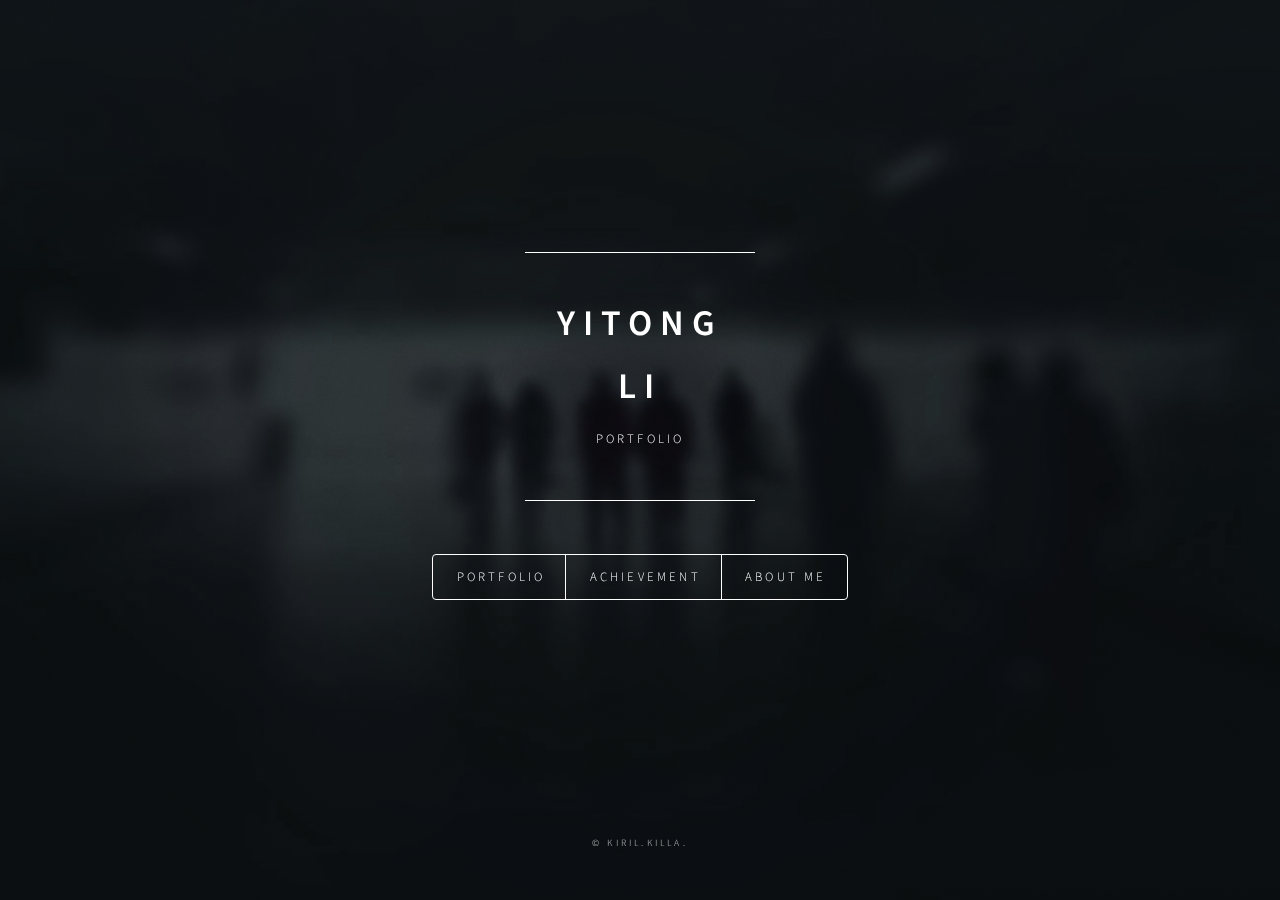
<file: yitong_blog.github.io/index.html>
<!DOCTYPE HTML>

<html>
	<head>
		<title>YITONG LI</title>
		<meta charset="utf-8" />
		<meta name="viewport" content="width=device-width, initial-scale=1, user-scalable=no" />
		<link rel="stylesheet" href="assets/css/main.css" />
		<noscript><link rel="stylesheet" href="assets/css/noscript.css" /></noscript>
	</head>

	<body class="is-preload">

		<!-- Wrapper -->
			<div id="wrapper">

				<!-- Header -->
					<header id="header">
						<div class="content">
							<div class="inner">
								<h1>YITONG</h1>
								<h1>LI</h1>
								<p>PORTFOLIO</p>
							</div>
						</div>
						<br>
						<br>
						<nav>
							<ul>
								<li><a href="#intro">Portfolio</a></li>
								<li><a href="#work">Achievement</a></li>
								<li><a href="#about">About Me</a></li>

								<!-- <li><a href="#contact">Contact</a></li> -->
								<!--<li><a href="#elements">Elements</a></li>-->
							</ul>
						</nav>
					</header>

				<!-- Main -->
					<div id="main">

						<!-- Intro -->
							<article id="intro">
								<h2 class="major">Portfolio</h2>
								<p>Selected artworks from recent years</p>


								<span class="image main"><img src="images\art1.jpg" alt="" /></span>
								<h4>Forever 1989 - A Piece of Red Cloth</h4>
								<blockquote>2019 - Digital Art with Adobe Photoshop and Procreate</blockquote>

								<span class="image main"><img src="images\art4.jpg" alt="" /></span>
								<h4>Unnamed</h4>									
								<blockquote>2018 - Oil on canvas</blockquote>

								<span class="image main"><img src="images\art3.JPG" alt="" /></span>
								<h4>Poison</h4>
								<blockquote>October 2018 - Inktober 2018 Day1</blockquote>
								
								<span class="image main"><img src="images\art2.jpg" alt="" /></span>
								<h4>The Picture of Dorian Grey</h4>									
								<blockquote>2019 - Oil on canvas</blockquote>

								<span class="image main"><img src="images\photo1.JPG" alt="" /></span>
								<h4>The Sun</h4>									
								<blockquote>2018 Georgian Bay</blockquote>

								<span class="image main"><img src="images\photo2.JPG" alt="" /></span>
								<h4>The Wave</h4>									
								<blockquote>2018 Georgian Bay</blockquote>
							</article>

						<!-- Work -->
							<article id="work">
								<h2 class="major">Achievement</h2>
								<h4>2019</h4>
									<ul>
										<li>4th place of Hack the NY 2019 Hackathon</li>
										<li>Top 10 of HackIR 2019 Hackathon</li>
										<li>First place of White Oaks SS Senior Math Contest</li>
										<li>Top 20 of Halton Math Contest (Senior)</li>
										<li>Top 20 of Halton ECOO Programming Contest</li>
									</ul>
								<h4>2018</h4>
									<ul>
										<li>Enter Honor Society of White Oaks Secondary School</li>
									</ul>
								<h4>2017</h4>
									<ul>
										<li>Top 10 of John Willmott 2017 Student Design Competition(Architechture)</li>
								</ul>
								<span class="image main"><img src="images\img4.png" alt="" /></span>
								<p>2017 Oakville Student Architechture Design Competition</p>
								<!--<span class="image main"><img src="images\img3.jpg" alt="" /></span>
								<p>HackIR 2019</p>
								<span class="image main"><img src="images\img2.JPG" alt="" /></span>
								<p>WOSS Senior Math Contest</p>-->
								
							</article>

						<!-- About -->
							<article id="about">
								<h2 class="major">About Me</h2>
								<p>Born and raised in Beijing, China</p>
								<p>2017 - 2020 <b>White Oaks Secondary School</b>, Oakville, Ontario, CA.</p>
								<p>2020 -      <b>London College of Communication</b> - University of Arts London, London, UK.</p>
								<br>
								<p>Founder of WOSS Esports League.</p>
								<p>More than 10 years of art creating experience - Graphic design, Painting, Sketching, Photography.</p>
								<p>Self-taught guitarist, music lover.</p>
								<p>Can also visit my <a href="#" target="blank">blog</a> for more information.</p>
								<!--
								<span class="image main"><img src="images\img1.jpg" alt="" /></span>
								-->
								<h4>Contect for more:</h4>
								<h6>Email: vashti0622@gmail.com</h6>
								<h6>Instagram: kirilkilla</h6>
								<h6>WeChat: lyt20020622</h6>
								<ul class="icons">
									<li><a href="https://twitter.com/vashti0622/" target="blank" class="icon fa-twitter"><span class="label">Twitter</span></a></li>
									<li><a href="https://www.instagram.com/vashti0622/" target="blank" class="icon fa-instagram"><span class="label">Instagram</span></a></li>
									<li><a href="https://github.com/vashti0622" target="blank" class="icon fa-github"><span class="label">Github</span></a></li>
									<li><a href="https://www.facebook.com/vashti.li" target="blank" class="icon fa-facebook"><span class="label">Facebook</span></a></li>
								</ul>
							</article>







						<!-- Contact -->
							<article id="contact">
								<h2 class="major">Contact</h2>
								<form method="post" action="#">
									<div class="fields">
										<div class="field half">
											<label for="name">Name</label>
											<input type="text" name="name" id="name" />
										</div>
										<div class="field half">
											<label for="email">Email</label>
											<input type="text" name="email" id="email" />
										</div>
										<div class="field">
											<label for="message">Message</label>
											<textarea name="message" id="message" rows="4"></textarea>
										</div>
									</div>
									<ul class="actions">
										<li><input type="submit" value="Send Message" class="primary" /></li>
										<li><input type="reset" value="Reset" /></li>
									</ul>
								</form>
								<ul class="icons">
									<li><a href="#" class="icon fa-twitter"><span class="label">Twitter</span></a></li>
									<li><a href="#" class="icon fa-facebook"><span class="label">Facebook</span></a></li>
									<li><a href="#" class="icon fa-instagram"><span class="label">Instagram</span></a></li>
									<li><a href="#" class="icon fa-github"><span class="label">GitHub</span></a></li>
								</ul>
							</article>

						<!-- Elements -->
							<article id="elements">
								<h2 class="major">Elements</h2>

								<section>
									<h3 class="major">Text</h3>
									<p>This is <b>bold</b> and this is <strong>strong</strong>. This is <i>italic</i> and this is <em>emphasized</em>.
									This is <sup>superscript</sup> text and this is <sub>subscript</sub> text.
									This is <u>underlined</u> and this is code: <code>for (;;) { ... }</code>. Finally, <a href="#">this is a link</a>.</p>
									<hr />
									<h2>Heading Level 2</h2>
									<h3>Heading Level 3</h3>
									<h4>Heading Level 4</h4>
									<h5>Heading Level 5</h5>
									<h6>Heading Level 6</h6>
									<hr />
									<h4>Blockquote</h4>
									<blockquote>Fringilla nisl. Donec accumsan interdum nisi, quis tincidunt felis sagittis eget tempus euismod. Vestibulum ante ipsum primis in faucibus vestibulum. Blandit adipiscing eu felis iaculis volutpat ac adipiscing accumsan faucibus. Vestibulum ante ipsum primis in faucibus lorem ipsum dolor sit amet nullam adipiscing eu felis.</blockquote>
									<h4>Preformatted</h4>
									<pre><code>i = 0;
										while (!deck.isInOrder()) {
											print 'Iteration ' + i;
											deck.shuffle();
											i++;}
											print 'It took ' + i + ' iterations to sort the deck.';</code></pre>
								</section>

								<section>
									<h3 class="major">Lists</h3>

									<h4>Unordered</h4>
									<ul>
										<li>Dolor pulvinar etiam.</li>
										<li>Sagittis adipiscing.</li>
										<li>Felis enim feugiat.</li>
									</ul>

									<h4>Alternate</h4>
									<ul class="alt">
										<li>Dolor pulvinar etiam.</li>
										<li>Sagittis adipiscing.</li>
										<li>Felis enim feugiat.</li>
									</ul>

									<h4>Ordered</h4>
									<ol>
										<li>Dolor pulvinar etiam.</li>
										<li>Etiam vel felis viverra.</li>
										<li>Felis enim feugiat.</li>
										<li>Dolor pulvinar etiam.</li>
										<li>Etiam vel felis lorem.</li>
										<li>Felis enim et feugiat.</li>
									</ol>
									<h4>Icons</h4>
									<ul class="icons">
										<li><a href="#" class="icon fa-twitter"><span class="label">Twitter</span></a></li>
										<li><a href="#" class="icon fa-facebook"><span class="label">Facebook</span></a></li>
										<li><a href="#" class="icon fa-instagram"><span class="label">Instagram</span></a></li>
										<li><a href="#" class="icon fa-github"><span class="label">Github</span></a></li>
									</ul>

									<h4>Actions</h4>
									<ul class="actions">
										<li><a href="#" class="button primary">Default</a></li>
										<li><a href="#" class="button">Default</a></li>
									</ul>
									<ul class="actions stacked">
										<li><a href="#" class="button primary">Default</a></li>
										<li><a href="#" class="button">Default</a></li>
									</ul>
								</section>

								<section>
									<h3 class="major">Table</h3>
									<h4>Default</h4>
									<div class="table-wrapper">
										<table>
											<thead>
												<tr>
													<th>Name</th>
													<th>Description</th>
													<th>Price</th>
												</tr>
											</thead>
											<tbody>
												<tr>
													<td>Item One</td>
													<td>Ante turpis integer aliquet porttitor.</td>
													<td>29.99</td>
												</tr>
												<tr>
													<td>Item Two</td>
													<td>Vis ac commodo adipiscing arcu aliquet.</td>
													<td>19.99</td>
												</tr>
												<tr>
													<td>Item Three</td>
													<td> Morbi faucibus arcu accumsan lorem.</td>
													<td>29.99</td>
												</tr>
												<tr>
													<td>Item Four</td>
													<td>Vitae integer tempus condimentum.</td>
													<td>19.99</td>
												</tr>
												<tr>
													<td>Item Five</td>
													<td>Ante turpis integer aliquet porttitor.</td>
													<td>29.99</td>
												</tr>
											</tbody>
											<tfoot>
												<tr>
													<td colspan="2"></td>
													<td>100.00</td>
												</tr>
											</tfoot>
										</table>
									</div>

									<h4>Alternate</h4>
									<div class="table-wrapper">
										<table class="alt">
											<thead>
												<tr>
													<th>Name</th>
													<th>Description</th>
													<th>Price</th>
												</tr>
											</thead>
											<tbody>
												<tr>
													<td>Item One</td>
													<td>Ante turpis integer aliquet porttitor.</td>
													<td>29.99</td>
												</tr>
												<tr>
													<td>Item Two</td>
													<td>Vis ac commodo adipiscing arcu aliquet.</td>
													<td>19.99</td>
												</tr>
												<tr>
													<td>Item Three</td>
													<td> Morbi faucibus arcu accumsan lorem.</td>
													<td>29.99</td>
												</tr>
												<tr>
													<td>Item Four</td>
													<td>Vitae integer tempus condimentum.</td>
													<td>19.99</td>
												</tr>
												<tr>
													<td>Item Five</td>
													<td>Ante turpis integer aliquet porttitor.</td>
													<td>29.99</td>
												</tr>
											</tbody>
											<tfoot>
												<tr>
													<td colspan="2"></td>
													<td>100.00</td>
												</tr>
											</tfoot>
										</table>
									</div>
								</section>

								<section>
									<h3 class="major">Buttons</h3>
									<ul class="actions">
										<li><a href="#" class="button primary">Primary</a></li>
										<li><a href="#" class="button">Default</a></li>
									</ul>
									<ul class="actions">
										<li><a href="#" class="button">Default</a></li>
										<li><a href="#" class="button small">Small</a></li>
									</ul>
									<ul class="actions">
										<li><a href="#" class="button primary icon fa-download">Icon</a></li>
										<li><a href="#" class="button icon fa-download">Icon</a></li>
									</ul>
									<ul class="actions">
										<li><span class="button primary disabled">Disabled</span></li>
										<li><span class="button disabled">Disabled</span></li>
									</ul>
								</section>

								<section>
									<h3 class="major">Form</h3>
									<form method="post" action="#">
										<div class="fields">
											<div class="field half">
												<label for="demo-name">Name</label>
												<input type="text" name="demo-name" id="demo-name" value="" placeholder="Jane Doe" />
											</div>
											<div class="field half">
												<label for="demo-email">Email</label>
												<input type="email" name="demo-email" id="demo-email" value="" placeholder="jane@untitled.tld" />
											</div>
											<div class="field">
												<label for="demo-category">Category</label>
												<select name="demo-category" id="demo-category">
													<option value="">-</option>
													<option value="1">Manufacturing</option>
													<option value="1">Shipping</option>
													<option value="1">Administration</option>
													<option value="1">Human Resources</option>
												</select>
											</div>
											<div class="field half">
												<input type="radio" id="demo-priority-low" name="demo-priority" checked>
												<label for="demo-priority-low">Low</label>
											</div>
											<div class="field half">
												<input type="radio" id="demo-priority-high" name="demo-priority">
												<label for="demo-priority-high">High</label>
											</div>
											<div class="field half">
												<input type="checkbox" id="demo-copy" name="demo-copy">
												<label for="demo-copy">Email me a copy</label>
											</div>
											<div class="field half">
												<input type="checkbox" id="demo-human" name="demo-human" checked>
												<label for="demo-human">Not a robot</label>
											</div>
											<div class="field">
												<label for="demo-message">Message</label>
												<textarea name="demo-message" id="demo-message" placeholder="Enter your message" rows="6"></textarea>
											</div>
										</div>
										<ul class="actions">
											<li><input type="submit" value="Send Message" class="primary" /></li>
											<li><input type="reset" value="Reset" /></li>
										</ul>
									</form>
								</section>

							</article>

					</div>



					
				<!-- Footer -->
					<footer id="footer">
						<p class="copyright">&copy; Kiril.Killa.</p>
					</footer>

			</div>

		<!-- BG -->
			<div id="bg"></div>

		<!-- Scripts -->
			<script src="assets/js/jquery.min.js"></script>
			<script src="assets/js/browser.min.js"></script>
			<script src="assets/js/breakpoints.min.js"></script>
			<script src="assets/js/util.js"></script>
			<script src="assets/js/main.js"></script>

	</body>
</html>
</file>
<file: yitong_blog.github.io/assets/css/noscript.css>
/*
	Dimension by HTML5 UP
	html5up.net | @ajlkn
	Free for personal and commercial use under the CCA 3.0 license (html5up.net/license)
*/

/* BG */

	body.is-preload #bg:before {
		background-color: transparent;
	}

/* Header */

	body.is-preload #header {
		-moz-filter: none;
		-webkit-filter: none;
		-ms-filter: none;
		filter: none;
	}

		body.is-preload #header > * {
			opacity: 1;
		}

		body.is-preload #header .content .inner {
			max-height: none;
			padding: 3rem 2rem;
			opacity: 1;
		}

/* Main */

	#main article {
		opacity: 1;
		margin: 4rem 0 0 0;
	}
</file>
<file: yitong_blog.github.io/assets/css/main.css>
@import url(font-awesome.min.css);
@import url("https://fonts.googleapis.com/css?family=Source+Sans+Pro:300italic,600italic,300,600");

/*
	Dimension by HTML5 UP
	html5up.net | @ajlkn
	Free for personal and commercial use under the CCA 3.0 license (html5up.net/license)
*/



html, body, div, span, applet, object,
iframe, h1, h2, h3, h4, h5, h6, p, blockquote,
pre, a, abbr, acronym, address, big, cite,
code, del, dfn, em, img, ins, kbd, q, s, samp,
small, strike, strong, sub, sup, tt, var, b,
u, i, center, dl, dt, dd, ol, ul, li, fieldset,
form, label, legend, table, caption, tbody,
tfoot, thead, tr, th, td, article, aside,
canvas, details, embed, figure, figcaption,
footer, header, hgroup, menu, nav, output, ruby,
section, summary, time, mark, audio, video {
	margin: 0;
	padding: 0;
	border: 0;
	font-size: 100%;
	font: inherit;
	vertical-align: baseline;}

article, aside, details, figcaption, figure,
footer, header, hgroup, menu, nav, section {
	display: block;}

body {
	line-height: 1;
}

ol, ul {
	list-style: none;
}

blockquote, q {
	quotes: none;
}

	blockquote:before, blockquote:after, q:before, q:after {
		content: '';
		content: none;
	}

table {
	border-collapse: collapse;
	border-spacing: 0;
}

body {
	-webkit-text-size-adjust: none;
}

mark {
	background-color: transparent;
	color: inherit;
}

input::-moz-focus-inner {
	border: 0;
	padding: 0;
}

input, select, textarea {
	-moz-appearance: none;
	-webkit-appearance: none;
	-ms-appearance: none;
	appearance: none;
}

/* Basic */

	@-ms-viewport {
		width: device-width;
	}

	@media screen and (max-width: 480px) {

		html, body {
			min-width: 320px;
		}

	}

	html {
		box-sizing: border-box;
	}

	*, *:before, *:after {
		box-sizing: inherit;
	}

	body {
		background: #1b1f22;
	}

		body.is-preload *, body.is-preload *:before, body.is-preload *:after {
			-moz-animation: none !important;
			-webkit-animation: none !important;
			-ms-animation: none !important;
			animation: none !important;
			-moz-transition: none !important;
			-webkit-transition: none !important;
			-ms-transition: none !important;
			transition: none !important;
		}

/* Type */

	html {
		font-size: 16pt;
	}

		@media screen and (max-width: 1680px) {

			html {
				font-size: 12pt;
			}

		}

		@media screen and (max-width: 736px) {

			html {
				font-size: 11pt;
			}

		}

		@media screen and (max-width: 360px) {

			html {
				font-size: 10pt;
			}

		}

	body, input, select, textarea {
		color: #ffffff;
		font-family: "Source Sans Pro", sans-serif;
		font-weight: 300;
		font-size: 1rem;
		line-height: 1.65;
	}

	a {
		-moz-transition: color 0.2s ease-in-out, background-color 0.2s ease-in-out, border-bottom-color 0.2s ease-in-out;
		-webkit-transition: color 0.2s ease-in-out, background-color 0.2s ease-in-out, border-bottom-color 0.2s ease-in-out;
		-ms-transition: color 0.2s ease-in-out, background-color 0.2s ease-in-out, border-bottom-color 0.2s ease-in-out;
		transition: color 0.2s ease-in-out, background-color 0.2s ease-in-out, border-bottom-color 0.2s ease-in-out;
		border-bottom: dotted 1px rgba(255, 255, 255, 0.5);
		text-decoration: none;
		color: inherit;
	}

		a:hover {
			border-bottom-color: transparent;
		}

	strong, b {
		color: #ffffff;
		font-weight: 600;
	}

	em, i {
		font-style: italic;
	}

	p {
		margin: 0 0 2rem 0;
	}

	h1, h2, h3, h4, h5, h6 {
		color: #ffffff;
		font-weight: 600;
		line-height: 1.5;
		margin: 0 0 1rem 0;
		text-transform: uppercase;
		letter-spacing: 0.2rem;
	}

		h1 a, h2 a, h3 a, h4 a, h5 a, h6 a {
			color: inherit;
			text-decoration: none;
		}

		h1.major, h2.major, h3.major, h4.major, h5.major, h6.major {
			border-bottom: solid 1px #ffffff;
			width: -moz-max-content;
			width: -webkit-max-content;
			width: -ms-max-content;
			width: max-content;
			padding-bottom: 0.5rem;
			margin: 0 0 2rem 0;
		}

	h1 {
		font-size: 2.25rem;
		line-height: 1.3;
		letter-spacing: 0.5rem;
	}

	h2 {
		font-size: 1.5rem;
		line-height: 1.4;
		letter-spacing: 0.5rem;
	}

	h3 {
		font-size: 1rem;
	}

	h4 {
		font-size: 0.8rem;
	}

	h5 {
		font-size: 0.7rem;
	}

	h6 {
		font-size: 0.6rem;
	}

	@media screen and (max-width: 736px) {

		h1 {
			font-size: 1.75rem;
			line-height: 1.4;
		}

		h2 {
			font-size: 1.25em;
			line-height: 1.5;
		}

	}

	sub {
		font-size: 0.8rem;
		position: relative;
		top: 0.5rem;
	}

	sup {
		font-size: 0.8rem;
		position: relative;
		top: -0.5rem;
	}

	blockquote {
		border-left: solid 4px #ffffff;
		font-style: italic;
		margin: 0 0 2rem 0;
		padding: 0.5rem 0 0.5rem 2rem;
	}

	code {
		background: rgba(255, 255, 255, 0.075);
		border-radius: 4px;
		font-family: "Courier New", monospace;
		font-size: 0.9rem;
		margin: 0 0.25rem;
		padding: 0.25rem 0.65rem;
	}

	pre {
		-webkit-overflow-scrolling: touch;
		font-family: "Courier New", monospace;
		font-size: 0.9rem;
		margin: 0 0 2rem 0;
	}

		pre code {
			display: block;
			line-height: 1.75;
			padding: 1rem 1.5rem;
			overflow-x: auto;
		}

	hr {
		border: 0;
		border-bottom: solid 1px #ffffff;
		margin: 2.75rem 0;
	}

	.align-left {
		text-align: left;
	}

	.align-center {
		text-align: center;
	}

	.align-right {
		text-align: right;
	}

/* Form */

	form {
		margin: 0 0 2rem 0;
	}

		form > :last-child {
			margin-bottom: 0;
		}

		form > .fields {
			display: -moz-flex;
			display: -webkit-flex;
			display: -ms-flex;
			display: flex;
			-moz-flex-wrap: wrap;
			-webkit-flex-wrap: wrap;
			-ms-flex-wrap: wrap;
			flex-wrap: wrap;
			width: calc(100% + 3rem);
			margin: -1.5rem 0 2rem -1.5rem;
		}

			form > .fields > .field {
				-moz-flex-grow: 0;
				-webkit-flex-grow: 0;
				-ms-flex-grow: 0;
				flex-grow: 0;
				-moz-flex-shrink: 0;
				-webkit-flex-shrink: 0;
				-ms-flex-shrink: 0;
				flex-shrink: 0;
				padding: 1.5rem 0 0 1.5rem;
				width: calc(100% - 1.5rem);
			}

				form > .fields > .field.half {
					width: calc(50% - 0.75rem);
				}

				form > .fields > .field.third {
					width: calc(100%/3 - 0.5rem);
				}

				form > .fields > .field.quarter {
					width: calc(25% - 0.375rem);
				}

		@media screen and (max-width: 480px) {

			form > .fields {
				width: calc(100% + 3rem);
				margin: -1.5rem 0 2rem -1.5rem;
			}

				form > .fields > .field {
					padding: 1.5rem 0 0 1.5rem;
					width: calc(100% - 1.5rem);
				}

					form > .fields > .field.half {
						width: calc(100% - 1.5rem);
					}

					form > .fields > .field.third {
						width: calc(100% - 1.5rem);
					}

					form > .fields > .field.quarter {
						width: calc(100% - 1.5rem);
					}

		}

	label {
		color: #ffffff;
		display: block;
		font-size: 0.8rem;
		font-weight: 300;
		letter-spacing: 0.2rem;
		line-height: 1.5;
		margin: 0 0 1rem 0;
		text-transform: uppercase;
	}

	input[type="text"],
	input[type="password"],
	input[type="email"],
	input[type="tel"],
	select,
	textarea {
		-moz-appearance: none;
		-webkit-appearance: none;
		-ms-appearance: none;
		appearance: none;
		-moz-transition: border-color 0.2s ease-in-out, box-shadow 0.2s ease-in-out, background-color 0.2s ease-in-out;
		-webkit-transition: border-color 0.2s ease-in-out, box-shadow 0.2s ease-in-out, background-color 0.2s ease-in-out;
		-ms-transition: border-color 0.2s ease-in-out, box-shadow 0.2s ease-in-out, background-color 0.2s ease-in-out;
		transition: border-color 0.2s ease-in-out, box-shadow 0.2s ease-in-out, background-color 0.2s ease-in-out;
		background-color: transparent;
		border-radius: 4px;
		border: solid 1px #ffffff;
		color: inherit;
		display: block;
		outline: 0;
		padding: 0 1rem;
		text-decoration: none;
		width: 100%;
	}

		input[type="text"]:invalid,
		input[type="password"]:invalid,
		input[type="email"]:invalid,
		input[type="tel"]:invalid,
		select:invalid,
		textarea:invalid {
			box-shadow: none;
		}

		input[type="text"]:focus,
		input[type="password"]:focus,
		input[type="email"]:focus,
		input[type="tel"]:focus,
		select:focus,
		textarea:focus {
			background: rgba(255, 255, 255, 0.075);
			border-color: #ffffff;
			box-shadow: 0 0 0 1px #ffffff;
		}

	select {
		background-image: url("data:image/svg+xml;charset=utf8,%3Csvg xmlns='http://www.w3.org/2000/svg' width='40' height='40' preserveAspectRatio='none' viewBox='0 0 40 40'%3E%3Cpath d='M9.4,12.3l10.4,10.4l10.4-10.4c0.2-0.2,0.5-0.4,0.9-0.4c0.3,0,0.6,0.1,0.9,0.4l3.3,3.3c0.2,0.2,0.4,0.5,0.4,0.9 c0,0.4-0.1,0.6-0.4,0.9L20.7,31.9c-0.2,0.2-0.5,0.4-0.9,0.4c-0.3,0-0.6-0.1-0.9-0.4L4.3,17.3c-0.2-0.2-0.4-0.5-0.4-0.9 c0-0.4,0.1-0.6,0.4-0.9l3.3-3.3c0.2-0.2,0.5-0.4,0.9-0.4S9.1,12.1,9.4,12.3z' fill='%23ffffff' /%3E%3C/svg%3E");
		background-size: 1.25rem;
		background-repeat: no-repeat;
		background-position: calc(100% - 1rem) center;
		height: 2.75rem;
		padding-right: 2.75rem;
		text-overflow: ellipsis;
	}

		select option {
			color: #ffffff;
			background: #1b1f22;
		}

		select:focus::-ms-value {
			background-color: transparent;
		}

		select::-ms-expand {
			display: none;
		}

	input[type="text"],
	input[type="password"],
	input[type="email"],
	select {
		height: 2.75rem;
	}

	textarea {
		padding: 0.75rem 1rem;
	}

	input[type="checkbox"],
	input[type="radio"] {
		-moz-appearance: none;
		-webkit-appearance: none;
		-ms-appearance: none;
		appearance: none;
		display: block;
		float: left;
		margin-right: -2rem;
		opacity: 0;
		width: 1rem;
		z-index: -1;
	}

		input[type="checkbox"] + label,
		input[type="radio"] + label {
			text-decoration: none;
			-moz-user-select: none;
			-webkit-user-select: none;
			-ms-user-select: none;
			user-select: none;
			color: #ffffff;
			cursor: pointer;
			display: inline-block;
			font-size: 0.8rem;
			font-weight: 300;
			margin: 0 0 0.5rem 0;
			padding-left: 2.65rem;
			padding-right: 0.75rem;
			position: relative;
		}

			input[type="checkbox"] + label:before,
			input[type="radio"] + label:before {
				-moz-osx-font-smoothing: grayscale;
				-webkit-font-smoothing: antialiased;
				font-family: FontAwesome;
				font-style: normal;
				font-weight: normal;
				text-transform: none !important;
			}

			input[type="checkbox"] + label:before,
			input[type="radio"] + label:before {
				-moz-transition: border-color 0.2s ease-in-out, box-shadow 0.2s ease-in-out, background-color 0.2s ease-in-out;
				-webkit-transition: border-color 0.2s ease-in-out, box-shadow 0.2s ease-in-out, background-color 0.2s ease-in-out;
				-ms-transition: border-color 0.2s ease-in-out, box-shadow 0.2s ease-in-out, background-color 0.2s ease-in-out;
				transition: border-color 0.2s ease-in-out, box-shadow 0.2s ease-in-out, background-color 0.2s ease-in-out;
				border-radius: 4px;
				border: solid 1px #ffffff;
				content: '';
				display: inline-block;
				height: 1.65rem;
				left: 0;
				line-height: calc(1.58125rem + 0em);
				position: absolute;
				text-align: center;
				top: -0.125rem;
				width: 1.65rem;
			}

		input[type="checkbox"]:checked + label:before,
		input[type="radio"]:checked + label:before {
			background: #ffffff !important;
			border-color: #ffffff !important;
			color: #1b1f22;
			content: '\f00c';
		}

		input[type="checkbox"]:focus + label:before,
		input[type="radio"]:focus + label:before {
			background: rgba(255, 255, 255, 0.075);
			border-color: #ffffff;
			box-shadow: 0 0 0 1px #ffffff;
		}

	input[type="checkbox"] + label:before {
		border-radius: 4px;
	}

	input[type="radio"] + label:before {
		border-radius: 100%;
	}

	::-webkit-input-placeholder {
		color: rgba(255, 255, 255, 0.5) !important;
		opacity: 1.0;
	}

	:-moz-placeholder {
		color: rgba(255, 255, 255, 0.5) !important;
		opacity: 1.0;
	}

	::-moz-placeholder {
		color: rgba(255, 255, 255, 0.5) !important;
		opacity: 1.0;
	}

	:-ms-input-placeholder {
		color: rgba(255, 255, 255, 0.5) !important;
		opacity: 1.0;
	}

	.formerize-placeholder {
		color: rgba(255, 255, 255, 0.5) !important;
		opacity: 1.0;
	}

/* Box */

	.box {
		border-radius: 4px;
		border: solid 1px #ffffff;
		margin-bottom: 2rem;
		padding: 1.5em;
	}

		.box > :last-child,
		.box > :last-child > :last-child,
		.box > :last-child > :last-child > :last-child {
			margin-bottom: 0;
		}

		.box.alt {
			border: 0;
			border-radius: 0;
			padding: 0;
		}

/* Icon */

	.icon {
		text-decoration: none;
		border-bottom: none;
		position: relative;
	}

		.icon:before {
			-moz-osx-font-smoothing: grayscale;
			-webkit-font-smoothing: antialiased;
			font-family: FontAwesome;
			font-style: normal;
			font-weight: normal;
			text-transform: none !important;
		}

		.icon > .label {
			display: none;
		}

/* Image */

	.image {
		border-radius: 4px;
		border: 0;
		display: inline-block;
		position: relative;
	}

		.image:before {
			pointer-events: none;
			background-image: url("../../images/overlay.png");
			background-color: rgba(19, 21, 25, 0.5);
			border-radius: 4px;
			content: '';
			display: block;
			height: 100%;
			left: 0;
			opacity: 0.5;
			position: absolute;
			top: 0;
			width: 100%;
		}

		.image img {
			border-radius: 4px;
			display: block;
		}

		.image.left, .image.right {
			max-width: 40%;
		}

			.image.left img, .image.right img {
				width: 100%;
			}

		.image.left {
			float: left;
			padding: 0 1.5em 1em 0;
			top: 0.25em;
		}

		.image.right {
			float: right;
			padding: 0 0 1em 1.5em;
			top: 0.25em;
		}

		.image.fit {
			display: block;
			margin: 0 0 2rem 0;
			width: 100%;
		}

			.image.fit img {
				width: 100%;
			}

		.image.main {
			display: block;
			margin: 2.5rem 0;
			width: 100%;
		}

			.image.main img {
				width: 100%;
			}

		@media screen and (max-width: 736px) {

			.image.main {
				margin: 2rem 0;
			}

		}

		@media screen and (max-width: 480px) {

			.image.main {
				margin: 1.5rem 0;
			}

		}

/* List */

	ol {
		list-style: decimal;
		margin: 0 0 2rem 0;
		padding-left: 1.25em;
	}

		ol li {
			padding-left: 0.25em;
		}

	ul {
		list-style: disc;
		margin: 0 0 2rem 0;
		padding-left: 1em;
	}

		ul li {
			padding-left: 0.5em;
		}

		ul.alt {
			list-style: none;
			padding-left: 0;
		}

			ul.alt li {
				border-top: solid 1px #ffffff;
				padding: 0.5em 0;
			}

				ul.alt li:first-child {
					border-top: 0;
					padding-top: 0;
				}

	dl {
		margin: 0 0 2rem 0;
	}

		dl dt {
			display: block;
			font-weight: 600;
			margin: 0 0 1rem 0;
		}

		dl dd {
			margin-left: 2rem;
		}

/* Actions */

	ul.actions {
		display: -moz-flex;
		display: -webkit-flex;
		display: -ms-flex;
		display: flex;
		cursor: default;
		list-style: none;
		margin-left: -1rem;
		padding-left: 0;
	}

		ul.actions li {
			padding: 0 0 0 1rem;
			vertical-align: middle;
		}

		ul.actions.special {
			-moz-justify-content: center;
			-webkit-justify-content: center;
			-ms-justify-content: center;
			justify-content: center;
			width: 100%;
			margin-left: 0;
		}

			ul.actions.special li:first-child {
				padding-left: 0;
			}

		ul.actions.stacked {
			-moz-flex-direction: column;
			-webkit-flex-direction: column;
			-ms-flex-direction: column;
			flex-direction: column;
			margin-left: 0;
		}

			ul.actions.stacked li {
				padding: 1.3rem 0 0 0;
			}

				ul.actions.stacked li:first-child {
					padding-top: 0;
				}

		ul.actions.fit {
			width: calc(100% + 1rem);
		}

			ul.actions.fit li {
				-moz-flex-grow: 1;
				-webkit-flex-grow: 1;
				-ms-flex-grow: 1;
				flex-grow: 1;
				-moz-flex-shrink: 1;
				-webkit-flex-shrink: 1;
				-ms-flex-shrink: 1;
				flex-shrink: 1;
				width: 100%;
			}

				ul.actions.fit li > * {
					width: 100%;
				}

			ul.actions.fit.stacked {
				width: 100%;
			}

		@media screen and (max-width: 480px) {

			ul.actions:not(.fixed) {
				-moz-flex-direction: column;
				-webkit-flex-direction: column;
				-ms-flex-direction: column;
				flex-direction: column;
				margin-left: 0;
				width: 100% !important;
			}

				ul.actions:not(.fixed) li {
					-moz-flex-grow: 1;
					-webkit-flex-grow: 1;
					-ms-flex-grow: 1;
					flex-grow: 1;
					-moz-flex-shrink: 1;
					-webkit-flex-shrink: 1;
					-ms-flex-shrink: 1;
					flex-shrink: 1;
					padding: 1rem 0 0 0;
					text-align: center;
					width: 100%;
				}

					ul.actions:not(.fixed) li > * {
						width: 100%;
					}

					ul.actions:not(.fixed) li:first-child {
						padding-top: 0;
					}

					ul.actions:not(.fixed) li input[type="submit"],
					ul.actions:not(.fixed) li input[type="reset"],
					ul.actions:not(.fixed) li input[type="button"],
					ul.actions:not(.fixed) li button,
					ul.actions:not(.fixed) li .button {
						width: 100%;
					}

						ul.actions:not(.fixed) li input[type="submit"].icon:before,
						ul.actions:not(.fixed) li input[type="reset"].icon:before,
						ul.actions:not(.fixed) li input[type="button"].icon:before,
						ul.actions:not(.fixed) li button.icon:before,
						ul.actions:not(.fixed) li .button.icon:before {
							margin-left: -0.5em;
						}

		}

/* Icons */

	ul.icons {
		cursor: default;
		list-style: none;
		padding-left: 0;
	}

		ul.icons li {
			display: inline-block;
			padding: 0 0.75em 0 0;
		}

			ul.icons li:last-child {
				padding-right: 0;
			}

			ul.icons li a {
				border-radius: 100%;
				box-shadow: inset 0 0 0 1px #ffffff;
				display: inline-block;
				height: 2.25rem;
				line-height: 2.25rem;
				text-align: center;
				width: 2.25rem;
			}

				ul.icons li a:hover {
					background-color: rgba(255, 255, 255, 0.075);
				}

				ul.icons li a:active {
					background-color: rgba(255, 255, 255, 0.175);
				}

/* Table */

	.table-wrapper {
		-webkit-overflow-scrolling: touch;
		overflow-x: auto;
	}

	table {
		margin: 0 0 2rem 0;
		width: 100%;
	}

		table tbody tr {
			border: solid 1px #ffffff;
			border-left: 0;
			border-right: 0;
		}

			table tbody tr:nth-child(2n + 1) {
				background-color: rgba(255, 255, 255, 0.075);
			}

		table td {
			padding: 0.75em 0.75em;
		}

		table th {
			color: #ffffff;
			font-size: 0.9em;
			font-weight: 600;
			padding: 0 0.75em 0.75em 0.75em;
			text-align: left;
		}

		table thead {
			border-bottom: solid 2px #ffffff;
		}

		table tfoot {
			border-top: solid 2px #ffffff;
		}

		table.alt {
			border-collapse: separate;
		}

			table.alt tbody tr td {
				border: solid 1px #ffffff;
				border-left-width: 0;
				border-top-width: 0;
			}

				table.alt tbody tr td:first-child {
					border-left-width: 1px;
				}

			table.alt tbody tr:first-child td {
				border-top-width: 1px;
			}

			table.alt thead {
				border-bottom: 0;
			}

			table.alt tfoot {
				border-top: 0;
			}

/* Button */

	input[type="submit"],
	input[type="reset"],
	input[type="button"],
	button,
	.button {
		-moz-appearance: none;
		-webkit-appearance: none;
		-ms-appearance: none;
		appearance: none;
		-moz-transition: background-color 0.2s ease-in-out, color 0.2s ease-in-out;
		-webkit-transition: background-color 0.2s ease-in-out, color 0.2s ease-in-out;
		-ms-transition: background-color 0.2s ease-in-out, color 0.2s ease-in-out;
		transition: background-color 0.2s ease-in-out, color 0.2s ease-in-out;
		background-color: transparent;
		border-radius: 4px;
		border: 0;
		box-shadow: inset 0 0 0 1px #ffffff;
		color: #ffffff !important;
		cursor: pointer;
		display: inline-block;
		font-size: 0.8rem;
		font-weight: 300;
		height: 2.75rem;
		letter-spacing: 0.2rem;
		line-height: 2.75rem;
		outline: 0;
		padding: 0 1.25rem 0 1.35rem;
		text-align: center;
		text-decoration: none;
		text-transform: uppercase;
		white-space: nowrap;
	}

		input[type="submit"]:hover,
		input[type="reset"]:hover,
		input[type="button"]:hover,
		button:hover,
		.button:hover {
			background-color: rgba(255, 255, 255, 0.075);
		}

		input[type="submit"]:active,
		input[type="reset"]:active,
		input[type="button"]:active,
		button:active,
		.button:active {
			background-color: rgba(255, 255, 255, 0.175);
		}

		input[type="submit"].icon:before,
		input[type="reset"].icon:before,
		input[type="button"].icon:before,
		button.icon:before,
		.button.icon:before {
			margin-right: 0.5em;
		}

		input[type="submit"].fit,
		input[type="reset"].fit,
		input[type="button"].fit,
		button.fit,
		.button.fit {
			width: 100%;
		}

		input[type="submit"].small,
		input[type="reset"].small,
		input[type="button"].small,
		button.small,
		.button.small {
			font-size: 0.6rem;
			height: 2.0625rem;
			line-height: 2.0625rem;
		}

		input[type="submit"].primary,
		input[type="reset"].primary,
		input[type="button"].primary,
		button.primary,
		.button.primary {
			background-color: #ffffff;
			color: #1b1f22 !important;
			font-weight: 600;
		}

		input[type="submit"].disabled, input[type="submit"]:disabled,
		input[type="reset"].disabled,
		input[type="reset"]:disabled,
		input[type="button"].disabled,
		input[type="button"]:disabled,
		button.disabled,
		button:disabled,
		.button.disabled,
		.button:disabled {
			pointer-events: none;
			cursor: default;
			opacity: 0.25;
		}

	input[type="submit"],
	input[type="reset"],
	input[type="button"],
	button {
		line-height: calc(2.75rem - 2px);
	}

/* BG */

	#bg {
		-moz-transform: scale(1.0);
		-webkit-transform: scale(1.0);
		-ms-transform: scale(1.0);
		transform: scale(1.0);
		-webkit-backface-visibility: hidden;
		position: fixed;
		top: 0;
		left: 0;
		width: 100%;
		height: 100vh;
		z-index: 1;
	}

		#bg:before, #bg:after {
			content: '';
			display: block;
			position: absolute;
			top: 0;
			left: 0;
			width: 100%;
			height: 100%;
		}

		#bg:before {
			-moz-transition: background-color 2.5s ease-in-out;
			-webkit-transition: background-color 2.5s ease-in-out;
			-ms-transition: background-color 2.5s ease-in-out;
			transition: background-color 2.5s ease-in-out;
			-moz-transition-delay: 0.75s;
			-webkit-transition-delay: 0.75s;
			-ms-transition-delay: 0.75s;
			transition-delay: 0.75s;
			background-image: linear-gradient(to top, rgba(19, 21, 25, 0.5), rgba(19, 21, 25, 0.5)), url("../../images/overlay.png");
			background-size: auto, 256px 256px;
			background-position: center, center;
			background-repeat: no-repeat, repeat;
			z-index: 2;
		}

		#bg:after {
			-moz-transform: scale(1.125);
			-webkit-transform: scale(1.125);
			-ms-transform: scale(1.125);
			transform: scale(1.125);
			-moz-transition: -moz-transform 0.325s ease-in-out, -moz-filter 0.325s ease-in-out;
			-webkit-transition: -webkit-transform 0.325s ease-in-out, -webkit-filter 0.325s ease-in-out;
			-ms-transition: -ms-transform 0.325s ease-in-out, -ms-filter 0.325s ease-in-out;
			transition: transform 0.325s ease-in-out, filter 0.325s ease-in-out;
			background-image: url("../../images/bg.jpg");
			background-position: center;
			background-size: cover;
			background-repeat: no-repeat;
			z-index: 1;
		}

		body.is-article-visible #bg:after {
			-moz-transform: scale(1.0825);
			-webkit-transform: scale(1.0825);
			-ms-transform: scale(1.0825);
			transform: scale(1.0825);
			-moz-filter: blur(0.2rem);
			-webkit-filter: blur(0.2rem);
			-ms-filter: blur(0.2rem);
			filter: blur(0.2rem);
		}

		body.is-preload #bg:before {
			background-color: #000000;
		}

/* Wrapper */

	#wrapper {
		display: -moz-flex;
		display: -webkit-flex;
		display: -ms-flex;
		display: flex;
		-moz-flex-direction: column;
		-webkit-flex-direction: column;
		-ms-flex-direction: column;
		flex-direction: column;
		-moz-align-items: center;
		-webkit-align-items: center;
		-ms-align-items: center;
		align-items: center;
		-moz-justify-content: space-between;
		-webkit-justify-content: space-between;
		-ms-justify-content: space-between;
		justify-content: space-between;
		position: relative;
		min-height: 100vh;
		width: 100%;
		padding: 4rem 2rem;
		z-index: 3;
	}

		#wrapper:before {
			content: '';
			display: block;
		}

		@media screen and (max-width: 1680px) {

			#wrapper {
				padding: 3rem 2rem;
			}

		}

		@media screen and (max-width: 736px) {

			#wrapper {
				padding: 2rem 1rem;
			}

		}

		@media screen and (max-width: 480px) {

			#wrapper {
				padding: 1rem;
			}

		}

/* Header */

	#header {
		display: -moz-flex;
		display: -webkit-flex;
		display: -ms-flex;
		display: flex;
		-moz-flex-direction: column;
		-webkit-flex-direction: column;
		-ms-flex-direction: column;
		flex-direction: column;
		-moz-align-items: center;
		-webkit-align-items: center;
		-ms-align-items: center;
		align-items: center;
		-moz-transition: -moz-transform 0.325s ease-in-out, -moz-filter 0.325s ease-in-out, opacity 0.325s ease-in-out;
		-webkit-transition: -webkit-transform 0.325s ease-in-out, -webkit-filter 0.325s ease-in-out, opacity 0.325s ease-in-out;
		-ms-transition: -ms-transform 0.325s ease-in-out, -ms-filter 0.325s ease-in-out, opacity 0.325s ease-in-out;
		transition: transform 0.325s ease-in-out, filter 0.325s ease-in-out, opacity 0.325s ease-in-out;
		background-image: -moz-radial-gradient(rgba(0, 0, 0, 0.25) 25%, rgba(0, 0, 0, 0) 55%);
		background-image: -webkit-radial-gradient(rgba(0, 0, 0, 0.25) 25%, rgba(0, 0, 0, 0) 55%);
		background-image: -ms-radial-gradient(rgba(0, 0, 0, 0.25) 25%, rgba(0, 0, 0, 0) 55%);
		background-image: radial-gradient(rgba(0, 0, 0, 0.25) 25%, rgba(0, 0, 0, 0) 55%);
		max-width: 100%;
		text-align: center;
	}

		

		#header > :first-child {
			margin-top: 0;
		}

			#header > :first-child:before {
				display: none;
			}

		#header .logo {
			width: 5.5rem;
			height: 5.5rem;
			line-height: 5.5rem;
			border: solid 1px #ffffff;
			border-radius: 100%;
		}

			#header .logo .icon:before {
				font-size: 2rem;
			}

		#header .content {
			border-style: solid;
			border-color: #ffffff;
			border-top-width: 1px;
			border-bottom-width: 1px;
			max-width: 100%;
		}

			#header .content .inner {
				-moz-transition: max-height 0.75s ease, padding 0.75s ease, opacity 0.325s ease-in-out;
				-webkit-transition: max-height 0.75s ease, padding 0.75s ease, opacity 0.325s ease-in-out;
				-ms-transition: max-height 0.75s ease, padding 0.75s ease, opacity 0.325s ease-in-out;
				transition: max-height 0.75s ease, padding 0.75s ease, opacity 0.325s ease-in-out;
				-moz-transition-delay: 0.25s;
				-webkit-transition-delay: 0.25s;
				-ms-transition-delay: 0.25s;
				transition-delay: 0.25s;
				padding: 3rem 2rem;
				max-height: 40rem;
				overflow: hidden;
			}

				#header .content .inner > :last-child {
					margin-bottom: 0;
				}

			#header .content p {
				text-transform: uppercase;
				letter-spacing: 0.2rem;
				font-size: 0.8rem;
				line-height: 2;
			}

		#header nav ul {
			display: -moz-flex;
			display: -webkit-flex;
			display: -ms-flex;
			display: flex;
			margin-bottom: 0;
			list-style: none;
			padding-left: 0;
			border: solid 1px #ffffff;
			border-radius: 4px;
		}

			#header nav ul li {
				padding-left: 0;
				border-left: solid 1px #ffffff;
			}

				#header nav ul li:first-child {
					border-left: 0;
				}

				#header nav ul li a {
					display: block;
					min-width: 7.5rem;
					height: 2.75rem;
					line-height: 2.75rem;
					padding: 0 1.25rem 0 1.45rem;
					text-transform: uppercase;
					letter-spacing: 0.2rem;
					font-size: 0.8rem;
					border-bottom: 0;
				}

					#header nav ul li a:hover {
						background-color: rgba(255, 255, 255, 0.075);
					}

					#header nav ul li a:active {
						background-color: rgba(255, 255, 255, 0.175);
					}

		#header nav.use-middle:after {
			content: '';
			display: block;
			position: absolute;
			top: 0;
			left: calc(50% - 1px);
			width: 1px;
			height: 100%;
			background: #ffffff;
		}

		#header nav.use-middle ul li.is-middle {
			border-left: 0;
		}

		body.is-article-visible #header {
			-moz-transform: scale(0.95);
			-webkit-transform: scale(0.95);
			-ms-transform: scale(0.95);
			transform: scale(0.95);
			-moz-filter: blur(0.1rem);
			-webkit-filter: blur(0.1rem);
			-ms-filter: blur(0.1rem);
			filter: blur(0.1rem);
			opacity: 0;
		}

		body.is-preload #header {
			-moz-filter: blur(0.125rem);
			-webkit-filter: blur(0.125rem);
			-ms-filter: blur(0.125rem);
			filter: blur(0.125rem);
		}

			body.is-preload #header > * {
				opacity: 0;
			}

			body.is-preload #header .content .inner {
				max-height: 0;
				padding-top: 0;
				padding-bottom: 0;
				opacity: 0;
			}

		@media screen and (max-width: 980px) {

			#header .content p br {
				display: none;
			}

		}

		@media screen and (max-width: 736px) {

			#header > * {
				margin-top: 2rem;
			}

				#header > *:before {
					top: calc(-2rem - 1px);
					height: calc(2rem + 1px);
				}

			#header .logo {
				width: 4.75rem;
				height: 4.75rem;
				line-height: 4.75rem;
			}

				#header .logo .icon:before {
					font-size: 1.75rem;
				}

			#header .content .inner {
				padding: 2.5rem 1rem;
			}

			#header .content p {
				line-height: 1.875;
			}

		}

		@media screen and (max-width: 480px) {

			#header {
				padding: 1.5rem 0;
			}

				#header .content .inner {
					padding: 2.5rem 0;
				}

				#header nav ul {
					-moz-flex-direction: column;
					-webkit-flex-direction: column;
					-ms-flex-direction: column;
					flex-direction: column;
					min-width: 10rem;
					max-width: 100%;
				}

					#header nav ul li {
						border-left: 0;
						border-top: solid 1px #ffffff;
					}

						#header nav ul li:first-child {
							border-top: 0;
						}

						#header nav ul li a {
							height: 3rem;
							line-height: 3rem;
							min-width: 0;
							width: 100%;
						}

				#header nav.use-middle:after {
					display: none;
				}

		}

/* Main */

	#main {
		-moz-flex-grow: 1;
		-webkit-flex-grow: 1;
		-ms-flex-grow: 1;
		flex-grow: 1;
		-moz-flex-shrink: 1;
		-webkit-flex-shrink: 1;
		-ms-flex-shrink: 1;
		flex-shrink: 1;
		display: -moz-flex;
		display: -webkit-flex;
		display: -ms-flex;
		display: flex;
		-moz-align-items: center;
		-webkit-align-items: center;
		-ms-align-items: center;
		align-items: center;
		-moz-justify-content: center;
		-webkit-justify-content: center;
		-ms-justify-content: center;
		justify-content: center;
		-moz-flex-direction: column;
		-webkit-flex-direction: column;
		-ms-flex-direction: column;
		flex-direction: column;
		position: relative;
		max-width: 100%;
		z-index: 3;
	}

		#main article {
			-moz-transform: translateY(0.25rem);
			-webkit-transform: translateY(0.25rem);
			-ms-transform: translateY(0.25rem);
			transform: translateY(0.25rem);
			-moz-transition: opacity 0.325s ease-in-out, -moz-transform 0.325s ease-in-out;
			-webkit-transition: opacity 0.325s ease-in-out, -webkit-transform 0.325s ease-in-out;
			-ms-transition: opacity 0.325s ease-in-out, -ms-transform 0.325s ease-in-out;
			transition: opacity 0.325s ease-in-out, transform 0.325s ease-in-out;
			padding: 4.5rem 2.5rem 1.5rem 2.5rem ;
			position: relative;
			width: 40rem;
			max-width: 100%;
			background-color: rgba(27, 31, 34, 0.85);
			border-radius: 4px;
			opacity: 0;
		}

			#main article.active {
				-moz-transform: translateY(0);
				-webkit-transform: translateY(0);
				-ms-transform: translateY(0);
				transform: translateY(0);
				opacity: 1;
			}

			#main article .close {
				display: block;
				position: absolute;
				top: 0;
				right: 0;
				width: 4rem;
				height: 4rem;
				cursor: pointer;
				text-indent: 4rem;
				overflow: hidden;
				white-space: nowrap;
			}

				#main article .close:before {
					-moz-transition: background-color 0.2s ease-in-out;
					-webkit-transition: background-color 0.2s ease-in-out;
					-ms-transition: background-color 0.2s ease-in-out;
					transition: background-color 0.2s ease-in-out;
					content: '';
					display: block;
					position: absolute;
					top: 0.75rem;
					left: 0.75rem;
					width: 2.5rem;
					height: 2.5rem;
					border-radius: 100%;
					background-position: center;
					background-image: url("data:image/svg+xml;charset=utf8,%3Csvg xmlns='http://www.w3.org/2000/svg' xmlns:xlink='http://www.w3.org/1999/xlink' width='20px' height='20px' viewBox='0 0 20 20' zoomAndPan='disable'%3E%3Cstyle%3Eline %7B stroke: %23ffffff%3B stroke-width: 1%3B %7D%3C/style%3E%3Cline x1='2' y1='2' x2='18' y2='18' /%3E%3Cline x1='18' y1='2' x2='2' y2='18' /%3E%3C/svg%3E");
					background-size: 20px 20px;
					background-repeat: no-repeat;
				}

				#main article .close:hover:before {
					background-color: rgba(255, 255, 255, 0.075);
				}

				#main article .close:active:before {
					background-color: rgba(255, 255, 255, 0.175);
				}

		@media screen and (max-width: 736px) {

			#main article {
				padding: 3.5rem 2rem 0.5rem 2rem ;
			}

				#main article .close:before {
					top: 0.875rem;
					left: 0.875rem;
					width: 2.25rem;
					height: 2.25rem;
					background-size: 14px 14px;
				}

		}

		@media screen and (max-width: 480px) {

			#main article {
				padding: 3rem 1.5rem 0.5rem 1.5rem ;
			}

		}

/* Footer */

	#footer {
		-moz-transition: -moz-transform 0.325s ease-in-out, -moz-filter 0.325s ease-in-out, opacity 0.325s ease-in-out;
		-webkit-transition: -webkit-transform 0.325s ease-in-out, -webkit-filter 0.325s ease-in-out, opacity 0.325s ease-in-out;
		-ms-transition: -ms-transform 0.325s ease-in-out, -ms-filter 0.325s ease-in-out, opacity 0.325s ease-in-out;
		transition: transform 0.325s ease-in-out, filter 0.325s ease-in-out, opacity 0.325s ease-in-out;
		width: 100%;
		max-width: 100%;
		margin-top: 2rem;
		text-align: center;
	}

		#footer .copyright {
			letter-spacing: 0.2rem;
			font-size: 0.6rem;
			opacity: 0.75;
			margin-bottom: 0;
			text-transform: uppercase;
		}

		body.is-article-visible #footer {
			-moz-transform: scale(0.95);
			-webkit-transform: scale(0.95);
			-ms-transform: scale(0.95);
			transform: scale(0.95);
			-moz-filter: blur(0.1rem);
			-webkit-filter: blur(0.1rem);
			-ms-filter: blur(0.1rem);
			filter: blur(0.1rem);
			opacity: 0;
		}

		body.is-preload #footer {
			opacity: 0;
		}
</file>
